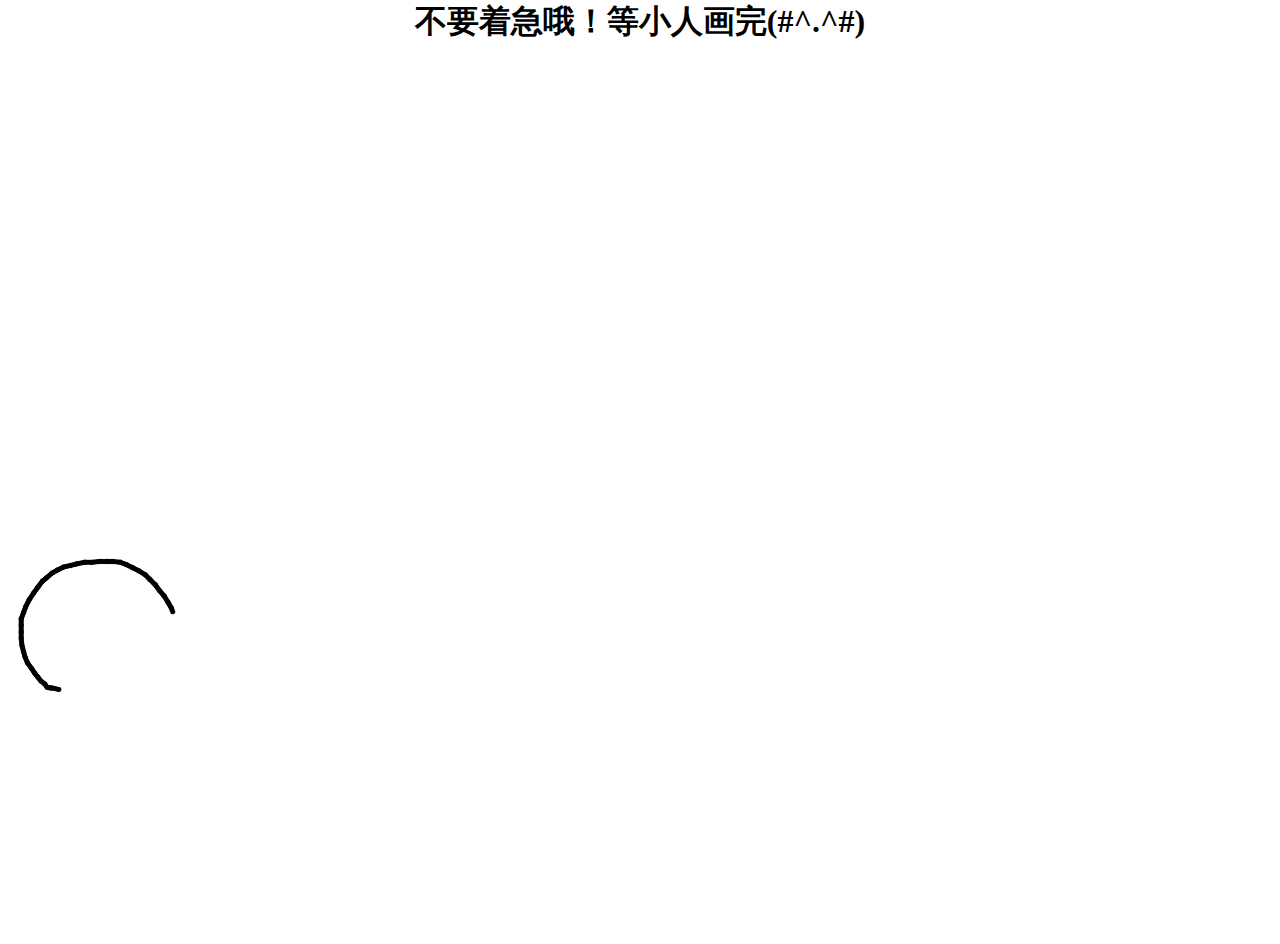
<file: index.html>
<!DOCTYPE html>
<html lang="en">
<head>
<meta charset="UTF-8">
<title>生日快乐</title>

<link rel="stylesheet" href="css/birthday.css">
<meta http-equiv="refresh" content="10.5;url=小姐姐.html"/>

</head>
<body>
<center><h1>不要着急哦！等小人画完(#^.^#)</h1></center>
<div class="container" onselectstart="return false;" unselectable="on" style="-moz-user-select:none;">

    <div class="body_left">
        <img src="images/biubiubiu.gif" alt="" ondragstart='return false;'>
    </div>

    <div class="body_center love">
        <div class="block">
            <div class="div1"></div>
            <div class="div2"></div>
            <div class="div3"></div>
            <div class="div4"></div>
        </div>
    </div>
</body>
</html>
</file>
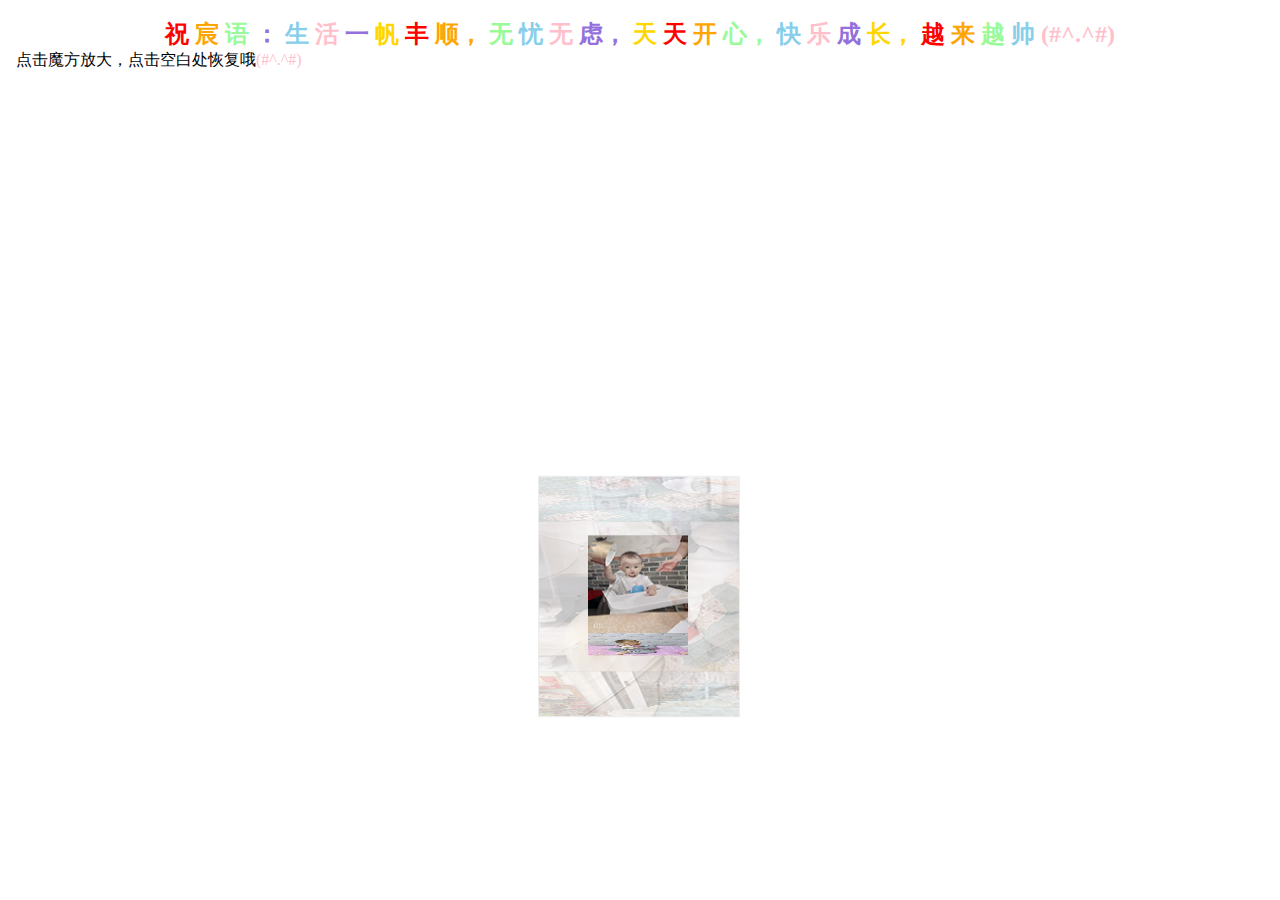
<file: 小姐姐.html>
﻿<!DOCTYPE html>
<html lang="en">
<head>
<metd charset="UTF-8">
<title>生日快乐</title>
<link type="text/css" href="css/style.css" rel="stylesheet" />
<embed src="1.mp3" hidden="true"
	autostart="true" loop="true"/>
</head>
<body>

<h2>
<center>
	<span class='c1'>祝</span>
	<span class='c2'>宸</span>
	<span class='c3'>语</span>
	<span class='c6'>：</span>
	<span class='c4'>生</span>
	<span class='c5'>活</span>
	<span class='c6'>一</span>
	<span class='c7'>帆<span>
	<span class='c1'>丰</span>
	<span class='c2'>顺，</span>
	<span class='c3'>无</span>
	<span class='c4'>忧</span>
	<span class='c5'>无</span>
	<span class='c6'>虑，</span>
	<span class='c7'>天<span>
	<span class='c1'>天</span>
	<span class='c2'>开</span>
	<span class='c3'>心，</span>
	<span class='c4'>快</span>
	<span class='c5'>乐</span>
	<span class='c6'>成</span>
	<span class='c7'>长，<span>
	<span class='c1'>越</span>
	<span class='c2'>来</span>
	<span class='c3'>越</span>
	<span class='c4'>帅</span>
	<span class='c5'>(#^.^#)</span>
</center>
</h2>
&nbsp;&nbsp;&nbsp;&nbsp;点击魔方放大，点击空白处恢复哦<span class='c5'>(#^.^#)</span>
</h3>
</br>
</br>
</br>
</br>
</br>
</br>
</br>
</br>
</br>
</br>
<div class="box">
	<ul class="minbox">
		<li></li>
		<li></li>
		<li></li>
		<li></li>
		<li></li>
		<li></li>
	</ul>
	<ol class="maxbox">
		<li></li>
		<li></li>
		<li></li>
		<li></li>
		<li></li>
		<li></li>
	</ol>
</div>
</body>
</html>
</file>
<file: css/birthday.css>
* {
    margin: 0;
    padding: 0;
    border: 0;
}
.icon-love {
    width: 400px;
}
html, body {
    width: 100%;
    height: 100%;
}

body {
    overflow: hidden;
}

.container {
    width: 100%;
    height: 100%;
    position: relative;
}
.body_left {
    width: 300px;
    height: 300px;
    left: 0;
    bottom: 110px;
    position: absolute;
    z-index: 98;

}
</file>
<file: css/style.css>
@charset "utf-8";
*{
	margin:0;
	padding:0;
}
body{

	/*background: url(../img/preview.png) ;*/
	max-width: 100%;
	min-width: 100%;
	height: 100%;
	background-size: cover;
	background-repeat: no-repeat;
	background-attachment: fixed;
	background-size:100% 100%;
	position: absolute;
	margin-left: auto;
	margin-right: auto;
}
li{
	list-style: none;
}
.box{
	width:200px;
	height:200px;
	background-size: cover;
	background-repeat: no-repeat;
	background-attachment: fixed;
	background-size:100% 100%;
	position: absolute;
	margin-left: 42%;
	margin-top: 22%;
	-webkit-transform-style:preserve-3d;
	-webkit-transform:rotateX(13deg);
	-webkit-animation:move 5s linear infinite;
}
.minbox{
	width:100px;
	height:100px;
	position: absolute;
	left:50px;
	top:30px;
	-webkit-transform-style:preserve-3d;
}
.minbox li{
	width:100px;
	height:100px;
	position: absolute;
	left:0;
	top:0;
}
.minbox li:nth-child(1){
	background: url(../img/01.png) no-repeat 0 0;
	-webkit-transform:translateZ(50px);
}
.minbox li:nth-child(2){
	background: url(../img/02.png) no-repeat 0 0;
	-webkit-transform:rotateX(180deg) translateZ(50px);
}
.minbox li:nth-child(3){
	background: url(../img/03.png) no-repeat 0 0;
	-webkit-transform:rotateX(-90deg) translateZ(50px);
}
.minbox li:nth-child(4){
	background: url(../img/04.png) no-repeat 0 0;
	-webkit-transform:rotateX(90deg) translateZ(50px);
}
.minbox li:nth-child(5){
	background: url(../img/05.png) no-repeat 0 0;
	-webkit-transform:rotateY(-90deg) translateZ(50px);
}
.minbox li:nth-child(6){
	background: url(../img/06.png) no-repeat 0 0;
	-webkit-transform:rotateY(90deg) translateZ(50px);
}
.maxbox li:nth-child(1){
	background: url(../img/1.png) no-repeat 0 0;
	-webkit-transform:translateZ(50px);
}
.maxbox li:nth-child(2){
	background: url(../img/2.png) no-repeat 0 0;
	-webkit-transform:translateZ(50px);
}
.maxbox li:nth-child(3){
	background: url(../img/3.png) no-repeat 0 0;
	-webkit-transform:rotateX(-90deg) translateZ(50px);
}
.maxbox li:nth-child(4){
	background: url(../img/4.png) no-repeat 0 0;
	-webkit-transform:rotateX(90deg) translateZ(50px);
}
.maxbox li:nth-child(5){
	background: url(../img/5.png) no-repeat 0 0;
	-webkit-transform:rotateY(-90deg) translateZ(50px);
}
.maxbox li:nth-child(6){
	background: url(../img/6.png) no-repeat 0 0;
	-webkit-transform:rotateY(90deg) translateZ(50px);
}
.maxbox{
	width: 800px;
	height: 400px;
	position: absolute;
	left: 0;
	top: -20px;
	-webkit-transform-style: preserve-3d;
	
}
.maxbox li{
	width: 200px;
	height: 200px;
	background: #fff;
	border:1px solid #ccc;
	position: absolute;
	left: 0;
	top: 0;
	opacity: 0.2;
	-webkit-transition:all 1s ease;
}
.maxbox li:nth-child(1){
	-webkit-transform:translateZ(100px);
}
.maxbox li:nth-child(2){
	-webkit-transform:rotateX(180deg) translateZ(100px);
}
.maxbox li:nth-child(3){
	-webkit-transform:rotateX(-90deg) translateZ(100px);
}
.maxbox li:nth-child(4){
	-webkit-transform:rotateX(90deg) translateZ(100px);
}
.maxbox li:nth-child(5){
	-webkit-transform:rotateY(-90deg) translateZ(100px);
}
.maxbox li:nth-child(6){
	-webkit-transform:rotateY(90deg) translateZ(100px);
}
.box:hover ol li:nth-child(1){
	-webkit-transform:translateZ(300px);
	width: 400px;
	height: 400px;
	opacity: 0.8;
	left: -100px;
	top: -100px;
}
.box:hover ol li:nth-child(2){
	-webkit-transform:rotateX(180deg) translateZ(300px);
	width: 400px;
	height: 400px;
	opacity: 0.8;
	left: -100px;
	top: -100px;
}
.box:hover ol li:nth-child(3){
	-webkit-transform:rotateX(-90deg) translateZ(300px);
	width: 400px;
	height: 400px;
	opacity: 0.8;
	left: -100px;
	top: -100px;
}
.box:hover ol li:nth-child(4){
	-webkit-transform:rotateX(90deg) translateZ(300px);
	width: 400px;
	height: 400px;
	opacity: 0.8;
	left: -100px;
	top: -100px;
}
.box:hover ol li:nth-child(5){
	-webkit-transform:rotateY(-90deg) translateZ(300px);
	width: 400px;
	height: 400px;
	opacity: 0.8;
	left: -100px;
	top: -100px;
}
.box:hover ol li:nth-child(6){
	-webkit-transform:rotateY(90deg) translateZ(300px);
	width: 400px;
	height: 400px;
	opacity: 0.8;
	left: -100px;
	top: -100px;
}
.c1{
color:red
}
.c2{
color:orange
}
.c3{
color:palegreen
}
.c4{
color:skyblue
}
.c5{
color:pink
}
.c6{
color:mediumpurple
}
.c7{
color:gold
}


@keyframes move{
	0%{
		-webkit-transform: rotateX(13deg) rotateY(0deg);
	}
	100%{
		-webkit-transform:rotateX(13deg) rotateY(360deg);
	}
}
</file>
